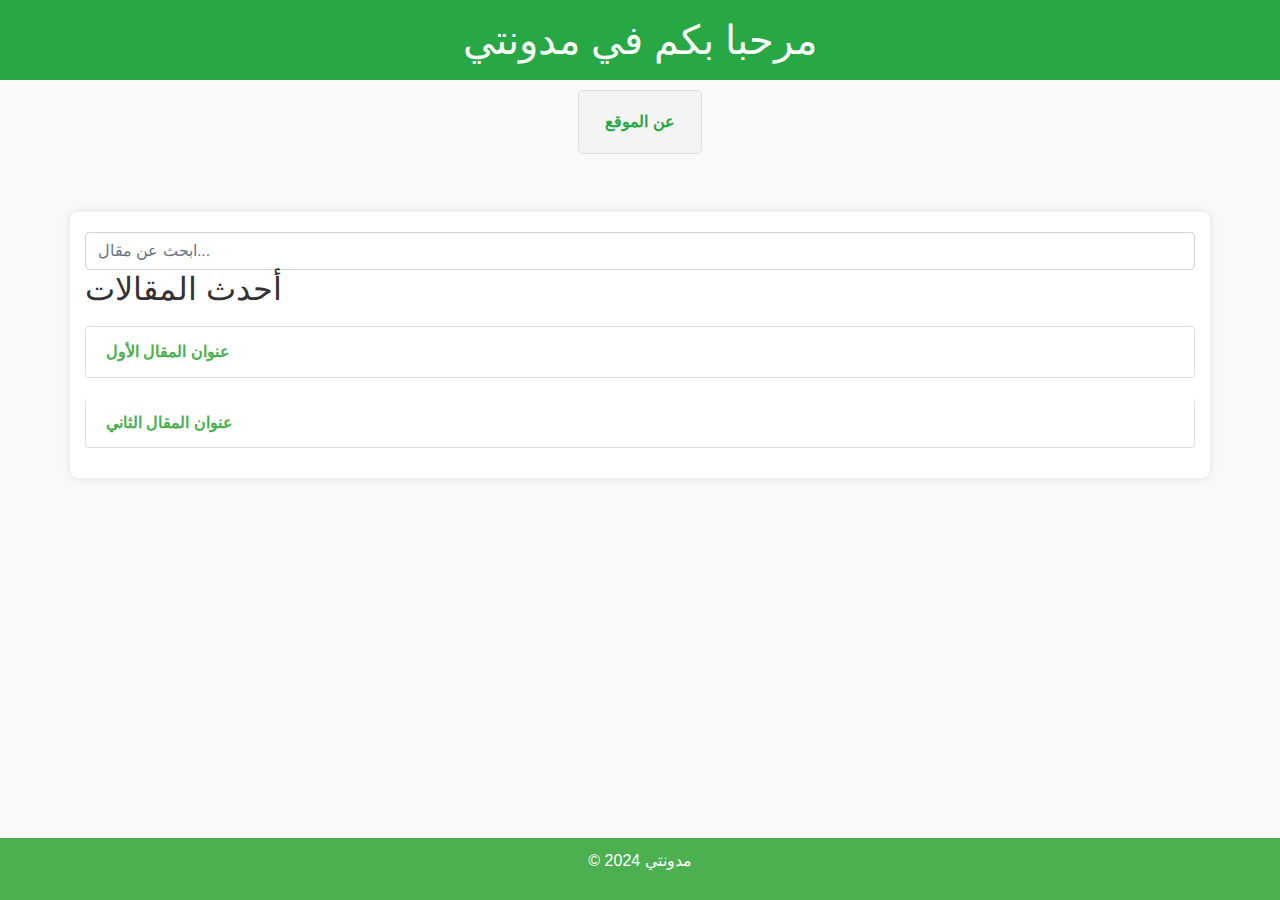
<file: index.html>
<!DOCTYPE html>
<html lang="ar">

<head>
    <meta charset="UTF-8">
    <meta name="viewport" content="width=device-width, initial-scale=1.0">
    <title>مدونتي البسيطة</title>
    <link rel="stylesheet" href="https://stackpath.bootstrapcdn.com/bootstrap/4.5.2/css/bootstrap.min.css">

    <link rel="stylesheet" href="style.css">
</head>

<body>

    <header class="bg-success text-white text-center py-3">
        <h1>مرحبا بكم في مدونتي</h1>
    </header>
    <nav>
        <ul class="nav justify-content-center">
            <li class="nav-item">
                <a class="nav-link text-success" href="about.html">عن الموقع</a>
            </li>
            <!-- روابط أخرى -->
        </ul>
    </nav>

    <main class="container mt-5">
        <input type="text" id="searchInput" class="form-control" placeholder="ابحث عن مقال...">

        <section>
            <h2>أحدث المقالات</h2>
            <ul class="list-group">
                <li class="list-group-item">
                    <a href="posts.html">عنوان المقال الأول</a>
                </li>
                <li class="list-group-item">
                    <a href="posts.html">عنوان المقال الثاني</a>
                </li>
            </ul>
        </section>
    </main>

    <footer class="bg-success text-white text-center py-2 mt-5">
        <p>© 2024 مدونتي</p>
    </footer>

    <footer>
        <p>© 2024 مدونتي</p>
    </footer>
    <!-- نافذة منبثقة (Modal) -->
    <div id="myModal" class="modal">
        <div class="modal-content">
            <span class="close">&times;</span>
            <h2>عنوان المقال</h2>
            <p>هنا يمكن عرض محتوى المقال عند النقر عليه.</p>
        </div>
    </div>
    <script>
        // الحصول على النافذة المنبثقة
        var modal = document.getElementById("myModal");

        // الحصول على العناصر التي تفتح النافذة المنبثقة (الروابط)
        var links = document.querySelectorAll("ul li a");

        // الحصول على زر الإغلاق
        var span = document.getElementsByClassName("close")[0];

        // عندما ينقر المستخدم على الرابط
        links.forEach(function (link) {
            link.onclick = function (event) {
                event.preventDefault(); // منع الرابط من التوجيه لصفحة جديدة
                modal.style.display = "block";
            };
        });

        // عندما ينقر المستخدم على زر الإغلاق
        span.onclick = function () {
            modal.style.display = "none";
        };

        // عندما ينقر المستخدم في أي مكان خارج النافذة المنبثقة
        window.onclick = function (event) {
            if (event.target == modal) {
                modal.style.display = "none";
            }
        };

        document.getElementById('searchInput').addEventListener('keyup', function () {
            var filter = this.value.toUpperCase();
            var ul = document.querySelector("ul");
            var li = ul.getElementsByTagName('li');

            for (var i = 0; i < li.length; i++) {
                var a = li[i].getElementsByTagName("a")[0];
                if (a.innerHTML.toUpperCase().indexOf(filter) > -1) {
                    li[i].style.display = "";
                } else {
                    li[i].style.display = "none";
                }
            }
        });


    </script>
    <script id="dsq-count-scr" src="//my-blog-k81cyfj0kx.disqus.com/count.js" async></script>
</body>

</html>
</file>
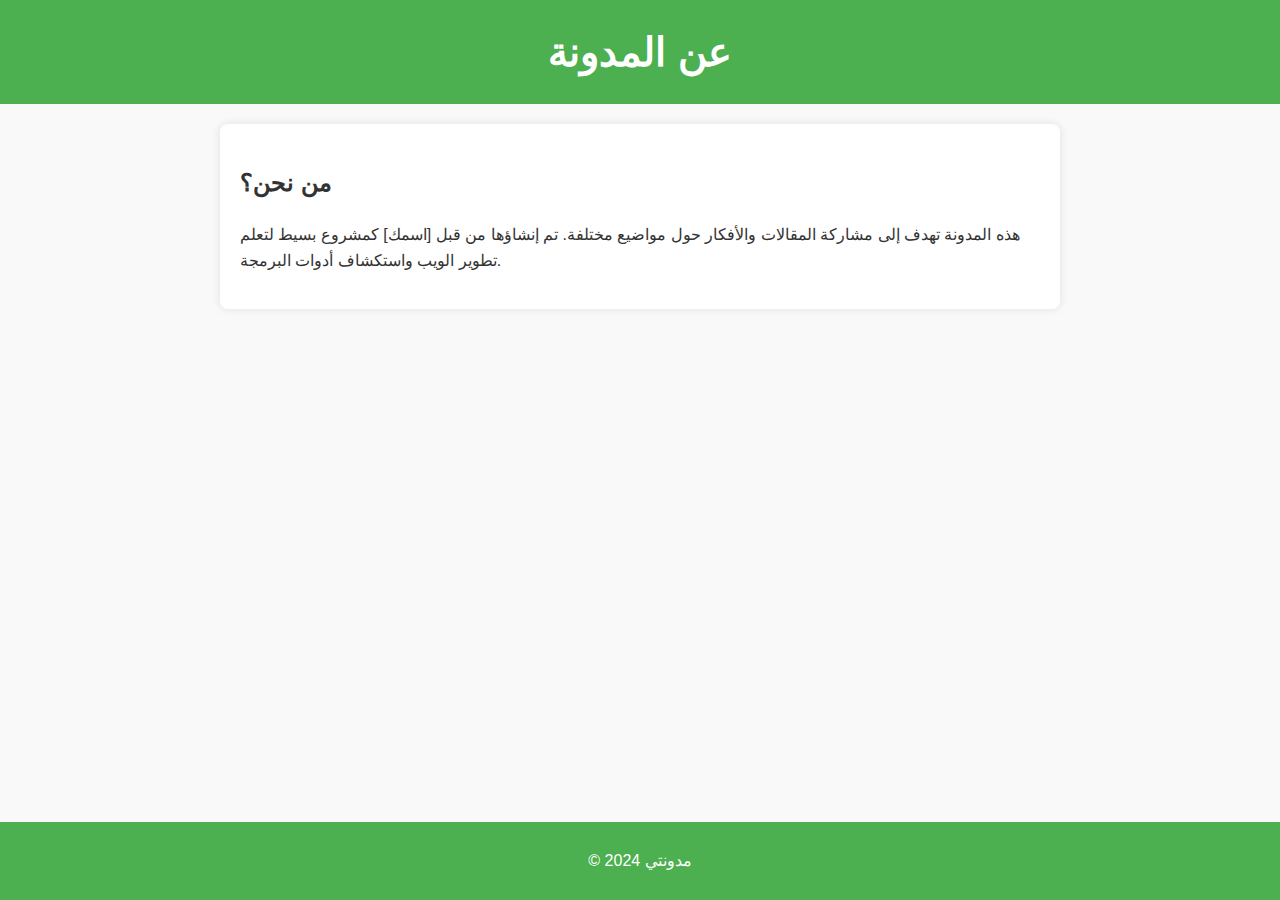
<file: about.html>
<!DOCTYPE html>
<html lang="ar">

<head>
    <meta charset="UTF-8">
    <meta name="viewport" content="width=device-width, initial-scale=1.0">
    <title>عن المدونة</title>
    <link rel="stylesheet" href="style.css"> <!-- تأكد من أن لديك هذا الملف -->
</head>

<body>
    <header class="bg-success text-white text-center py-3">
        <h1>عن المدونة</h1>
    </header>

    <main class="container mt-5">
        <section>
            <h2>من نحن؟</h2>
            <p>هذه المدونة تهدف إلى مشاركة المقالات والأفكار حول مواضيع مختلفة. تم إنشاؤها من قبل [اسمك] كمشروع بسيط
                لتعلم تطوير الويب واستكشاف أدوات البرمجة.</p>
        </section>
    </main>

    <footer class="bg-success text-white text-center py-2 mt-5">
        <p>© 2024 مدونتي</p>
    </footer>
</body>

</html>
</file>
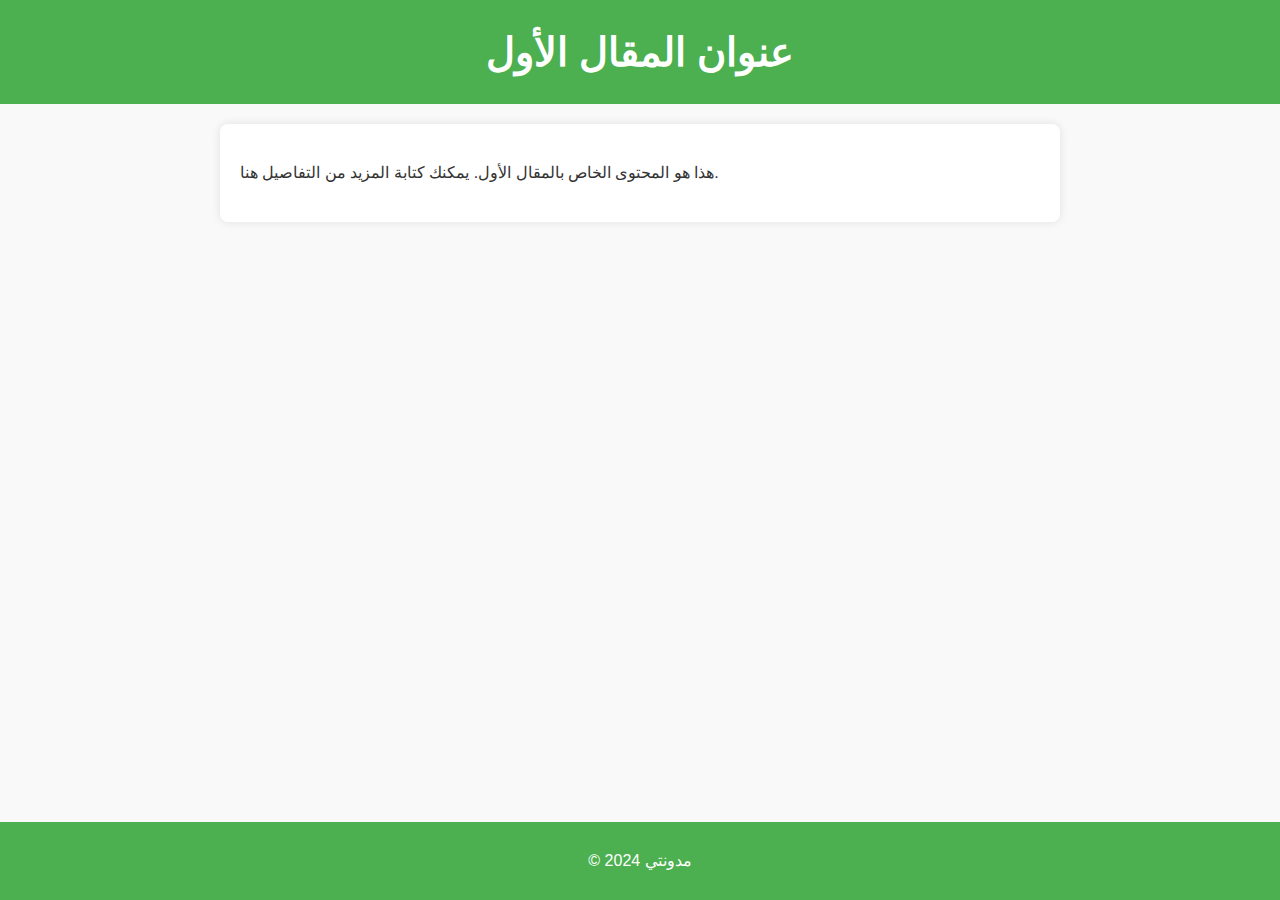
<file: posts.html>
<!DOCTYPE html>
<html lang="ar">

<head>
    <meta charset="UTF-8">
    <meta name="viewport" content="width=device-width, initial-scale=1.0">
    <title>المقال الأول</title>
    <link rel="stylesheet" href="style.css">
</head>

<body>
    <header>
        <h1>عنوان المقال الأول</h1>
    </header>

    <main>
        <article>
            <p>هذا هو المحتوى الخاص بالمقال الأول. يمكنك كتابة المزيد من التفاصيل هنا.</p>
        </article>

        <div id="disqus_thread"></div>
        <script>
            /**
            *  RECOMMENDED CONFIGURATION VARIABLES: EDIT AND UNCOMMENT THE SECTION BELOW TO INSERT DYNAMIC VALUES FROM YOUR PLATFORM OR CMS.
            *  LEARN WHY DEFINING THESE VARIABLES IS IMPORTANT: https://disqus.com/admin/universalcode/#configuration-variables    */
            /*
            var disqus_config = function () {
            this.page.url = PAGE_URL;  // Replace PAGE_URL with your page's canonical URL variable
            this.page.identifier = PAGE_IDENTIFIER; // Replace PAGE_IDENTIFIER with your page's unique identifier variable
            };
            */
            (function () { // DON'T EDIT BELOW THIS LINE
                var d = document, s = d.createElement('script');
                s.src = 'https://my-blog-k81cyfj0kx.disqus.com/embed.js';
                s.setAttribute('data-timestamp', +new Date());
                (d.head || d.body).appendChild(s);
            })();
        </script>
        <noscript>Please enable JavaScript to view the <a href="https://my-blog-k81cyfj0kx.disqus.com/embed.js">comments
                powered by
                Disqus.</a></noscript>

    </main>

    <footer>
        <p>© 2024 مدونتي</p>
    </footer>
</body>

</html>
</file>
<file: style.css>
/* تحسين المظهر */
body {
    font-family: 'Arial', sans-serif;
    background-color: #f9f9f9;
    margin: 0;
    padding: 0;
    line-height: 1.6;
    color: #333;
}

header {
    background-color: #4CAF50;
    color: white;
    padding: 20px 0;
    text-align: center;
}

h1 {
    margin: 0;
    font-size: 2.5em;
}

main {
    max-width: 800px;
    margin: 20px auto;
    padding: 20px;
    background-color: white;
    box-shadow: 0 0 10px rgba(0, 0, 0, 0.1);
    border-radius: 8px;
}

ul {
    list-style-type: none;
    padding: 0;
}

li {
    margin: 10px 0;
    padding: 10px;
    background-color: #f4f4f4;
    border: 1px solid #ddd;
    border-radius: 5px;
    transition: background-color 0.3s;
}

li:hover {
    background-color: #e0e0e0;
}

a {
    text-decoration: none;
    color: #4CAF50;
    font-weight: bold;
}

a:hover {
    color: #388E3C;
}

footer {
    background-color: #4CAF50;
    color: white;
    text-align: center;
    padding: 10px 0;
    position: absolute;
    width: 100%;
    bottom: 0;
}

/* تنسيقات النافذة المنبثقة (Modal) */
.modal {
    display: none;
    position: fixed;
    z-index: 1;
    left: 0;
    top: 0;
    width: 100%;
    height: 100%;
    background-color: rgba(0, 0, 0, 0.5);
}

.modal-content {
    background-color: white;
    margin: 15% auto;
    padding: 20px;
    border: 1px solid #888;
    width: 80%;
    border-radius: 10px;
}

.close {
    color: #aaa;
    float: right;
    font-size: 28px;
    font-weight: bold;
}

.close:hover,
.close:focus {
    color: black;
    text-decoration: none;
    cursor: pointer;
}
</file>
